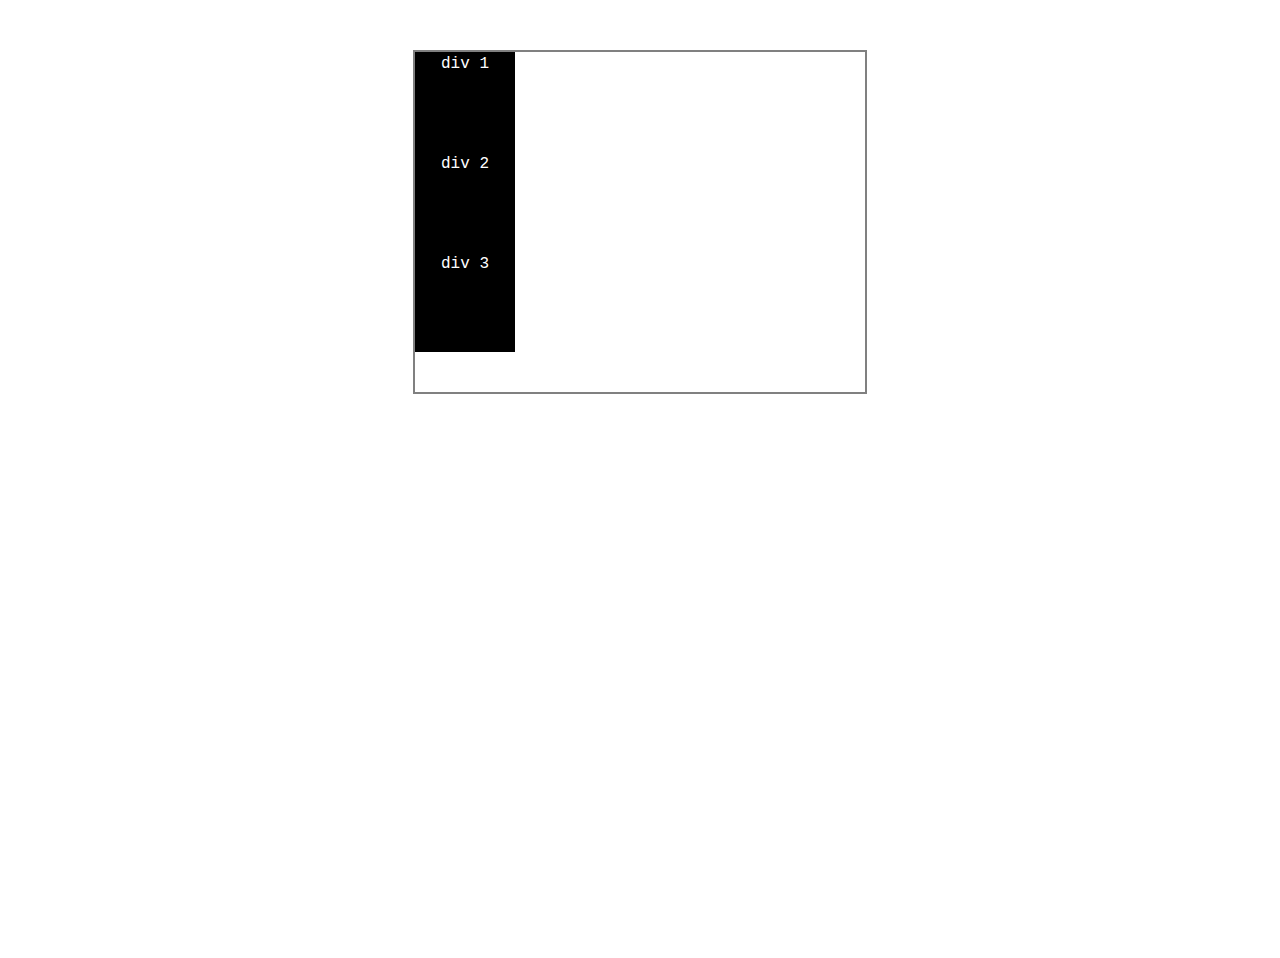
<file: lesson-3/layout-1.html>
<!DOCTYPE html>
<html lang="en">
  <head>
    <meta http-equiv="X-UA-Compatible" content="IE=edge" />
    <meta name="author" content="Khoa Nguyen" />
    <meta name="keywords" content="" />
    <meta name="description" content="" />
    <meta name="viewport" content="width=device-width, initial-scale=1" />
    <title>Challenge #3 -- Layout 1</title>
    <link href="css/main.css" rel="stylesheet" />
    <script>
      // JAVASCRIPT
    </script>
  </head>
  <body>
    <!-- WRAPPER -->
    <div class="wrapper">
      <div class="container">
        <div class="box">div 1</div>
      </div>

      <div class="container flex-container">
        <div class="box">div 2</div>
        <div class="box">div 3</div>
      </div>
    </div>
    <!--// ENDS: WRAPPER -->
  </body>
</html>
</file>
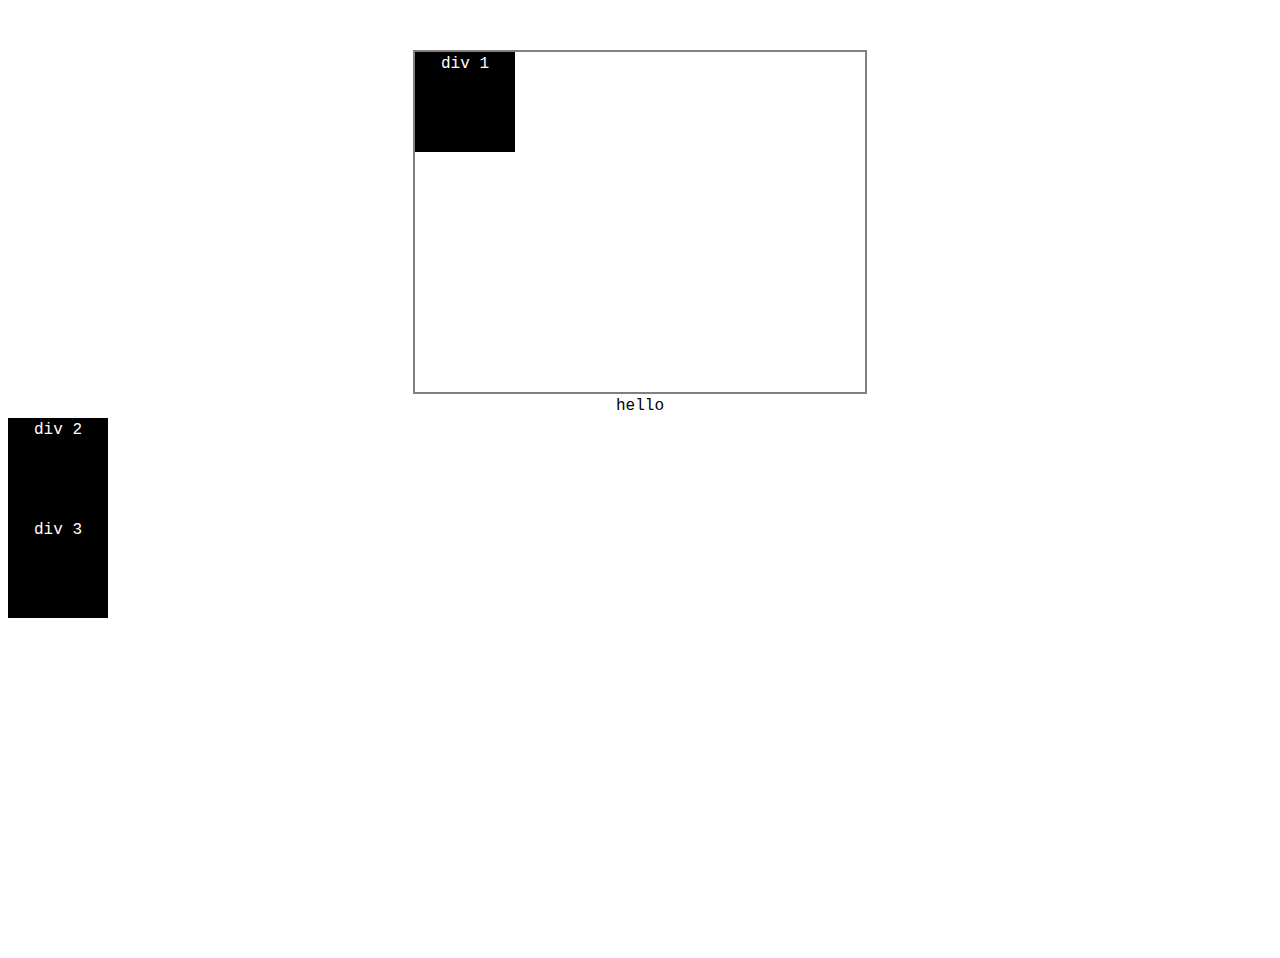
<file: lesson-3/layout-14.html>
<!DOCTYPE html>
<html lang="en">
  <head>
    <meta http-equiv="X-UA-Compatible" content="IE=edge" />
    <meta name="author" content="Khoa Nguyen" />
    <meta name="keywords" content="" />
    <meta name="description" content="" />
    <meta name="viewport" content="width=device-width, initial-scale=1" />
    <title>Challenge #3 -- Layout 14</title>
    <link href="css/main.css" rel="stylesheet" />
    <script>
      // JAVASCRIPT
    </script>
  </head>
  <body>
    <div class="wrapper">
      <div class="box">div 1</div>
    </div>
    hello
    <div class="container flex-container">
      <div class="box">div 2</div>
      <div class="box">div 3</div>
    </div>

    <!--// ENDS: WRAPPER -->
  </body>
</html>
</file>
<file: lesson-3/css/main.css>
/**
// ==========================================================================
//  MAIN CSS FILE
// ==========================================================================
**/
body {
  text-align: center;
  color: #000;
  font-family: 'Courier New', Courier, monospace;
  height: 100vh;
  line-height: 1.5;
}

h4 {
  color: dodgerblue;
}
h5 {
  text-align: center;
  font-size: 1.1rem;
}
/* WRAPPER: Reset, do not modify */
.wrapper {
  width: 450px;
  height: 340px;
  margin: 50px auto 0;
  border: 2px solid gray;
}

.comments {
  display: inline-block;
  margin-bottom: 80px;
}
/* each layout section is wrapped in a container */

.box {
  width: 100px;
  height: 100px;
  background: #000;
  color: #fff;
  /* display: flex;
  justify-content: center;
  align-items: center; */
}
.hightlight {
  color: red;
}
img {
  width: 100%;
  height: auto;
}
.img-responsive {
  width: 200px;
  height: 190px;
  display: inline-block;
}
.email a {
  color: red;c
  cursor: pointer;
}
.side {
}
/* INDIVIDUAL LAYOUT STYLINGS */
/* Header */

header a {
  text-decoration: none;
  color: dodgerblue;
}
header .btn {
  background: dodgerblue;
  color: white;
  padding: 4px 7px;
  border-radius: 4px;
  display: inline-block;
}
/* LAYOUT 1 */

#layout-1 .wrapper {
  display: flex;
  justify-content: space-between;
  align-items: flex-start;
}
#layout-1 .box-wrap {
  display: flex;
  border: 2px solid red;
}
/* LAYOUT 2 */
#layout-2 .wrapper {
  display: flex;
  justify-content: space-between;
  /* STAGGeR EACH BOX ON THE CROSS AXIS */
}
#layout-2 .first-box {
}
#layout-2 .second-box {
  position: relative;
  top: 100px;
}
#layout-2 .third-box {
  position: relative;
  top: 200px;
}
/* LAYOUT 3 */
#layout-3 .wrapper {
  display: flex;
  justify-content: center;
  padding-top: 50px;
}
#layout-3 .outer-box {
  width: 200px;
  height: 200px;
  display: flex;
  align-items: center;
  justify-content: center;
  background-color: gray;
  flex-direction: column;
}
#layout-3 .inner-box {
}
/* LAYOUT 4 */
#layout-4 .box {
  position: absolute;
}
.box-2 {
  width: 100px;
  height: 100px;
  background: #333;
  color: #fff;
  position: relative;
  top: 30px;
  left: 30px;
}

/* LAYOUT 5 */
#layout-5 .wrapper {
}

#layout-5 .middle-box {
  position: relative;
  top: 120px;
}
#layout-5 .left-box {
  position: relative;
  top: 230px;
}
/* LAYOUT 6 */
#layout-6 .wrapper {
  display: flex;
  justify-content: flex-end;
  align-items: flex-end;
}
.big-box {
  width: 400px;
  height: 300px;
  background: gray;
  display: flex;
  justify-content: space-between;
  position: absolute;
}
#layout-6 .left-box {
  position: relative;
  top: 200px;
}

/* LAYOUT 7 */
#layout-7 .big-box {
  width: 200px;
  height: 200px;
  display: flex;
  justify-content: flex-end;
  align-items: flex-end;
}

/* LAYOUT 8 */

#layout-8 .big-box {
  width: 200px;
  height: 200px;
  display: flex;
  justify-content: flex-end;
}

/* LAYOUT 9 */
#layout-9 .big-box {
  width: 150px;
  height: 300px;
  display: flex;
  flex-direction: column;
  align-items: center;
}

/* figure {
  width: 400px;
  height: 100px;
}

iframe {
  width: 100%;
  height: auto;
} */

/* LAYOUT 10 */
#layout-10 .wrapper {
  display: flex;
  justify-content: center;
  padding: 50px;
}
#layout-10 .big-box {
  height: 200px;
  display: flex;
  justify-content: space-around;
  align-items: center;
}

/* LAYOUT 11 */
#layout-11 .bigger-box {
  width: 200px;
  height: 300px;
  background-color: #444;
  display: flex;
  justify-content: flex-end;
  align-items: flex-end;
}
#layout-11 .small-box {
  width: 50px;
  background: lightgray;
  color: #000;
  height: 50px;
}
#layout-11 .box {
  display: flex;
  justify-content: flex-end;
  align-items: flex-end;
  padding: 5px;
}
/* LAYOUT 12 */

#layout-12 .big-box {
  width: 120px;
  background-attachment: rgb(44, 44, 44);
  position: absolute;
}

#layout-12 .mid-box {
  background: black;
  color: #fff;
  width: 120px;
  height: 150px;
  z-index: 1;
  position: relative;
  top: 150px;
  left: 80px;
}

#layout-12 .little-box {
  background: #eee;
  width: 100px;
  height: 100px;
  position: relative;
  top: 230px;
  left: -299px;
  z-index: 2;
}

/* LAYOUT 13 */
#layout-13 .box {
  position: absolute;
}
#layout-13 .gray-box {
  width: 100px;
  height: 100px;
  background: #444;
  color: #eee;
  position: relative;
  top: 50px;
  left: 50px;
}

#layout-13 .box-3 {
  position: relative;
  top: 100px;
  right: 40px;
  width: 100px;
  height: 100px;
  background: #000;
  color: #fff;
}
#layout-13 .box-4 {
  position: relative;
  background-color: #444;
  width: 100px;
  height: 100px;
  top: 150px;
  left: -130px;
  color: #fff;
}

#layout-13 .box-5 {
  position: relative;
  background: black;
  width: 100px;
  height: 100px;
  color: #fff;
  top: 200px;
  left: -210px;
}

/* layout 14 */
#layout-14 .wrapper {
  display: flex;
  justify-content: flex-end;
}
#layout-14 .big-box {
  width: 200px;
  height: 200px;
  display: flex;
  flex-direction: column;
  justify-content: flex-end;
}
/* layout 15 */

#layout-15 .wrapper {
}
#layout-15 .box-big {
  width: 150px;
  height: 150px;
  background: gray;
}

#layout-15 .box-3 {
  align-content: flex-end;
}

#layout-15 .box-wrapper {
  display: flex;
  flex-direction: column;
  justify-content: space-between;
}

#layout-15 .box-wrapper-2 {
  display: flex;
  justify-content: space-between;
  align-items: flex-end;
}
</file>
